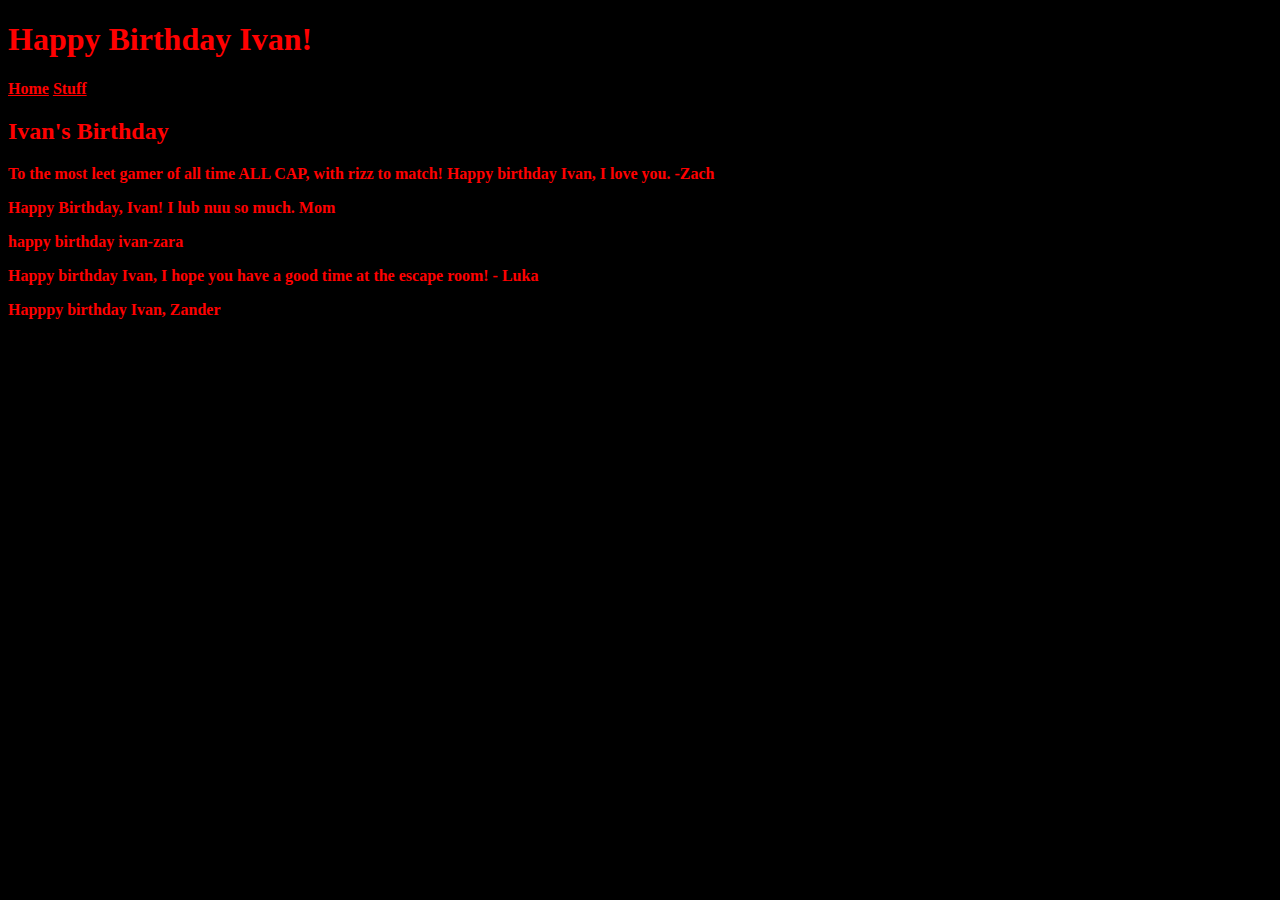
<file: index.html>
<!DOCTYPE html>
<html lang="en">
<head>
  <meta charset="UTF-8">
  <meta name="viewport" content="width=device-width, initial-scale=1.0">
  <title>Ivans's Birthday</title>
</head>
<header>
    <h1>Happy Birthday Ivan!</h1>
    <nav> 
        <a href="index.html">Home</a>
        <a href="stuff.html">Stuff</a>
    </nav>
  <link rel="stylesheet" href="ivan.css">
</header>
<body>
<h2>Ivan's Birthday</h2>
<p> 
  To the most leet gamer of all time ALL CAP, with rizz to match!
  Happy birthday Ivan, I love you. -Zach
</p>
<p>
Happy Birthday, Ivan! I lub nuu so much. Mom
</p>
happy birthday ivan-zara
<p>
  Happy birthday Ivan, I hope you have a good time at the escape room! - Luka
</p>
<p>Happpy birthday Ivan, Zander</p>

</body>
</html>
</file>
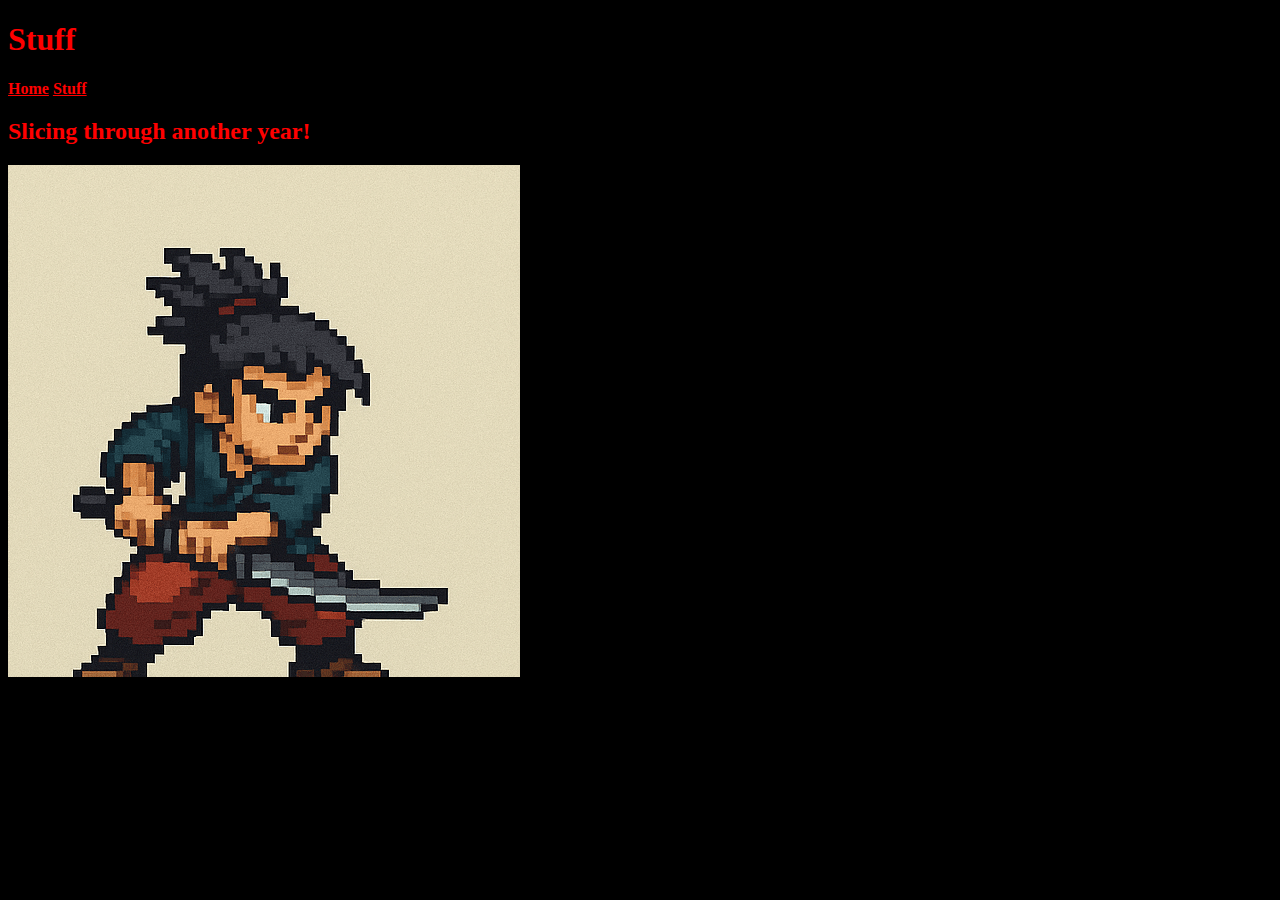
<file: stuff.html>
<!DOCTYPE html>
<html lang="en">
<head>
  <meta charset="UTF-8">
  <meta name="viewport" content="width=device-width, initial-scale=1.0">
  <title>Ivans's Birthday</title>
</head>
<header>
    <h1>Stuff</h1>
    <nav> 
        <a href="index.html">Home</a>
        <a href="stuff.html">Stuff</a>
    </nav>
  <link rel="stylesheet" href="ivan.css">
</header>
<body>
<h2>Slicing through another year!</h2>
<img src="sam_swing_512.gif">
</body>
</html>
</file>
<file: ivan.css>
* {
    background-color: black;
    color:red;
    font-weight: bold;
}
nav a:hover {
    color: #C0C0C0;
}
</file>
